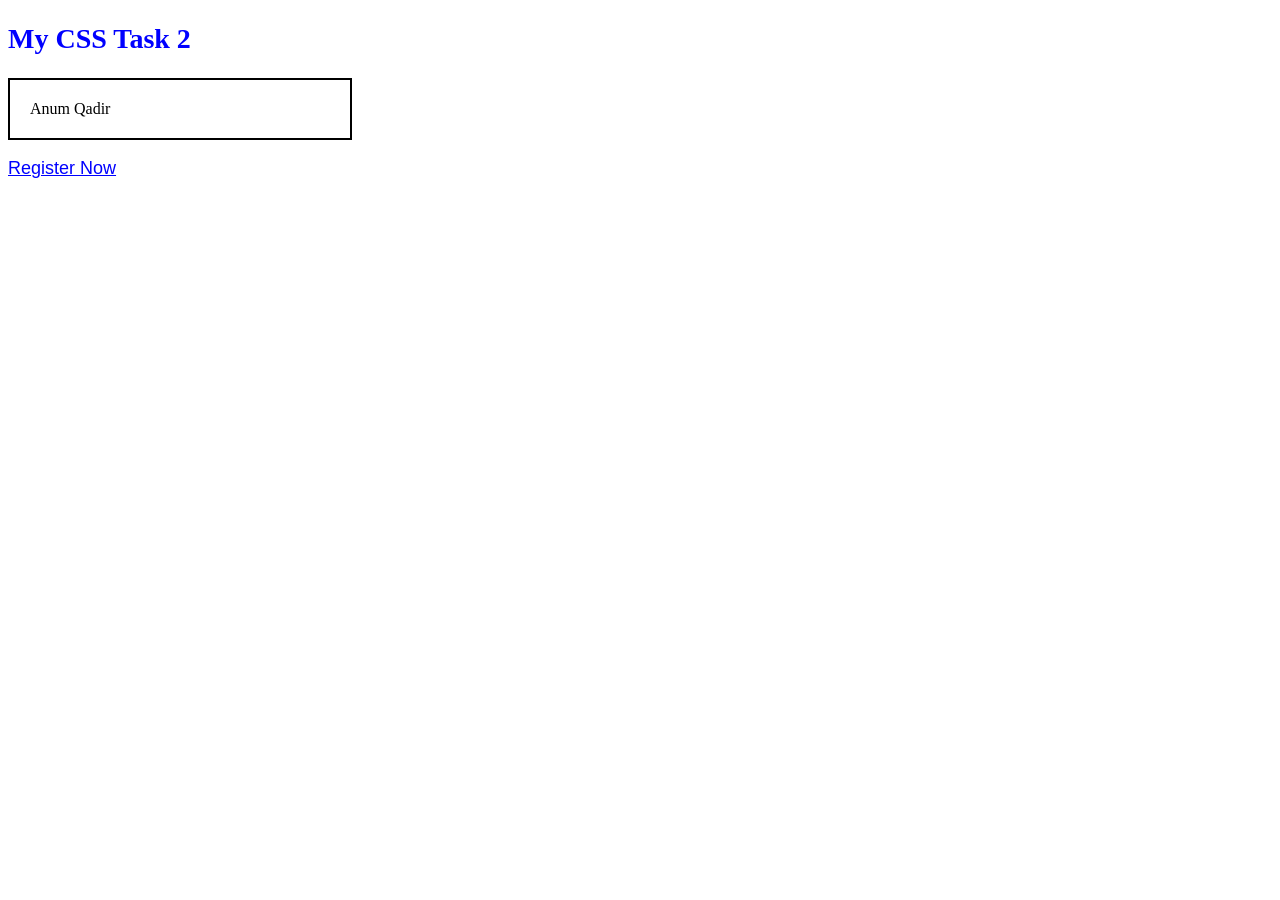
<file: index.html>
<!DOCTYPE html>
<html lang="en">
<head>
    <meta charset="UTF-8">
    <meta name="viewport" content="width=device-width, initial-scale=1.0">

    <title>ID and Class</title>

    <link rel="stylesheet" href="styles.css">
</head>
<body>

    <h2 id="title">My CSS Task 2</h2>

    <div class="card">
        Anum Qadir
    </div>
    
<p><a href="form.html">Register Now</a></p>


</body>
</html>
</file>
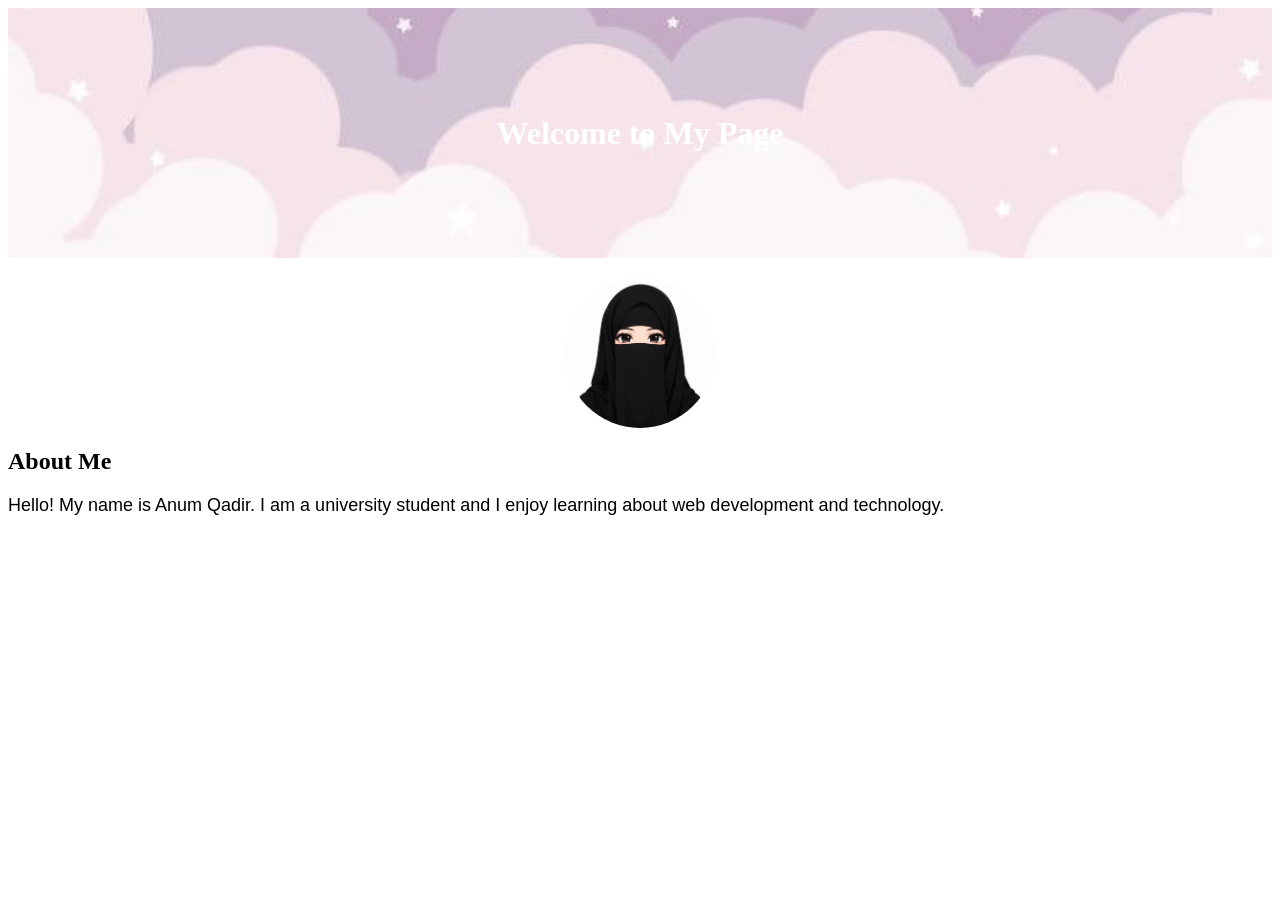
<file: about.html>
<!DOCTYPE html>
<html lang="en">
<head>
    <meta charset="UTF-8">
    <meta name="viewport" content="width=device-width, initial-scale=1.0">

    <title>About Me</title>

    <!-- External CSS -->
    <link rel="stylesheet" href="styles.css">
</head>
<body>

    <!-- Hero Banner -->
    <div class="hero">
        <h1>Welcome to My Page</h1>
    </div>

    <!-- Round Profile Picture -->
    <div class="profile">
        <img src="me.jpg" alt="My Picture">
    </div>

    <!-- About Me Paragraph -->
    <h2>About Me</h2>

    <p>
        Hello! My name is Anum Qadir.
        I am a university student and I enjoy
        learning about web development and technology.
    </p>

</body>
</html>
</file>
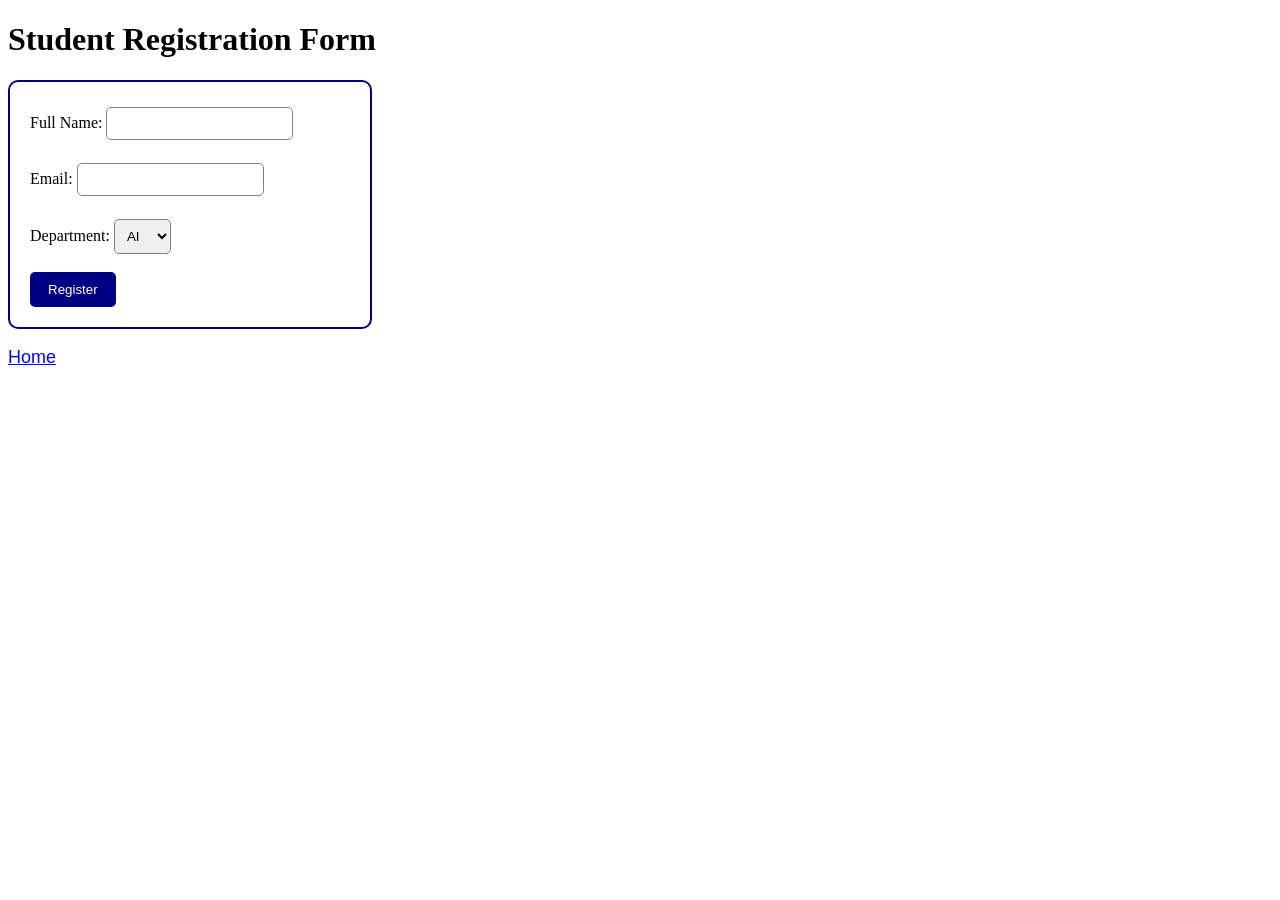
<file: form.html>
<!DOCTYPE html>
<html>
<head>
    <title>Registration Form</title>
    <link rel="stylesheet" href="styles.css">
</head>
<body>

    <h1>Student Registration Form</h1>

    <form action="thanks.html" method="get">

        <label>Full Name:</label>
        <input type="text" name="name" required>

        <br><br>

        <label>Email:</label>
        <input type="email" name="email" required>

        <br><br>

        <label>Department:</label>
        <select name="department">
            <option>AI</option>
            <option>CS</option>
            <option>SE</option>
        </select>

        <br><br>

        <button type="submit">Register</button>

    </form>

    <p><a href="index.html">Home</a></p>

</body>
</html>
</file>
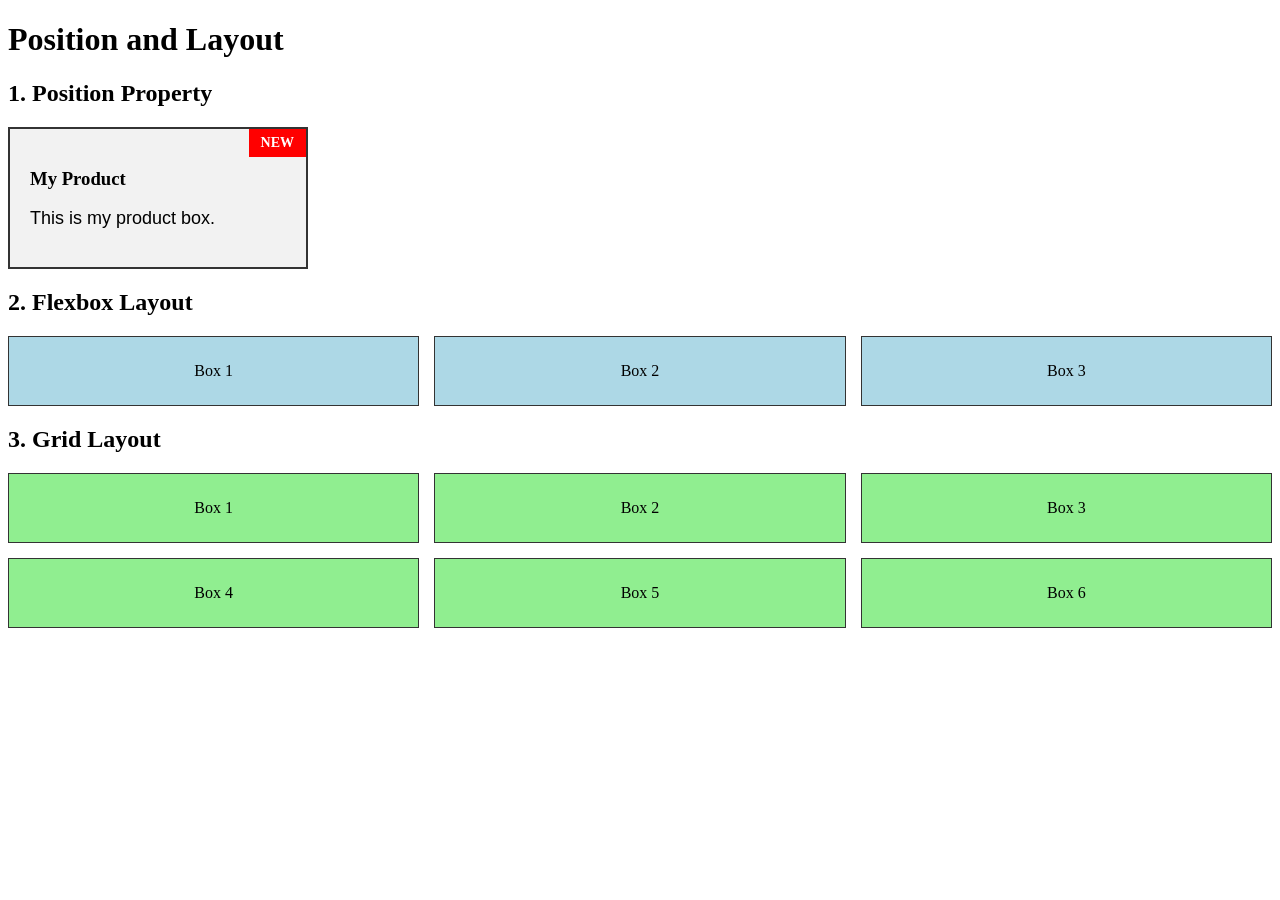
<file: layout.html>
<!DOCTYPE html>
<html lang="en">
<head>
    <meta charset="UTF-8">
    <meta name="viewport" content="width=device-width, initial-scale=1.0">

    <title>Position and Layout</title>

    <link rel="stylesheet" href="styles.css">
</head>
<body>

    <h1>Position and Layout</h1>

    <!-- Task 1: Relative and Absolute Position -->
    <h2>1. Position Property</h2>

    <div class="box">
        <span class="badge">NEW</span>
        <h3>My Product</h3>
        <p>This is my product box.</p>
    </div>

    <!-- Optional Task: Flexbox -->
    <h2>2. Flexbox Layout</h2>

    <div class="flex-container">
        <div class="flex-box">Box 1</div>
        <div class="flex-box">Box 2</div>
        <div class="flex-box">Box 3</div>
    </div>

    <!-- Optional Task: Grid -->
    <h2>3. Grid Layout</h2>

    <div class="grid-container">
        <div class="grid-box">Box 1</div>
        <div class="grid-box">Box 2</div>
        <div class="grid-box">Box 3</div>
        <div class="grid-box">Box 4</div>
        <div class="grid-box">Box 5</div>
        <div class="grid-box">Box 6</div>
    </div>

</body>
</html>
</file>
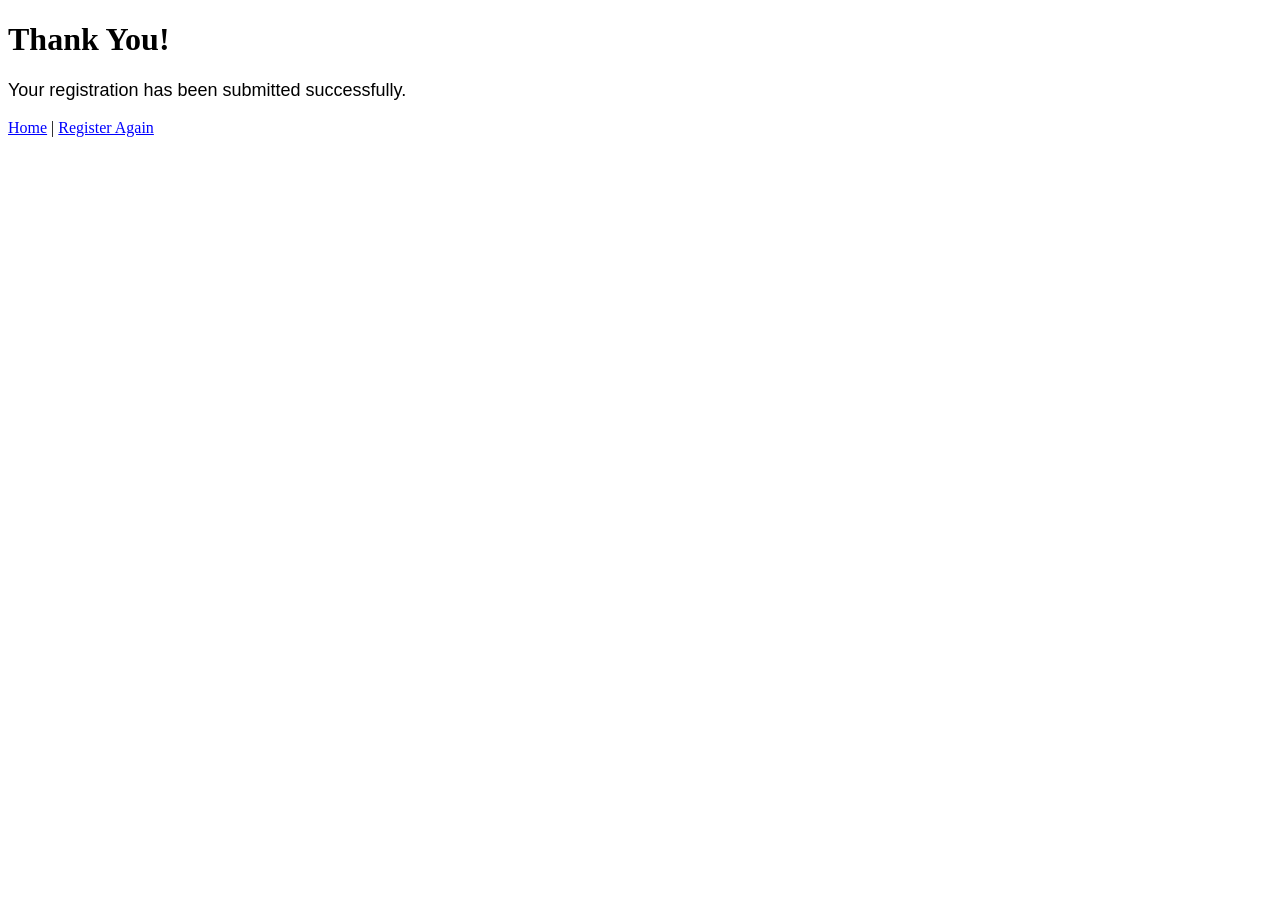
<file: thanks.html>
<!DOCTYPE html>
<html>
<head>
    <title>Thank You</title>
    <link rel="stylesheet" href="styles.css">
</head>
<body>

    <h1>Thank You!</h1>

    <p>Your registration has been submitted successfully.</p>

    <a href="index.html">Home</a>
    |
    <a href="form.html">Register Again</a>

</body>
</html>
</file>
<file: styles.css>
/* ID Selector */
#title {
    color: blue;
    font-size: 28px;
}

/* Class Selector */
.card {
    border: 2px solid black;
    padding: 20px;
    width: 300px;
}

/* Task 3: Hero Banner */
.hero {
    background-image: url("banner.jpg");
    background-size: cover;
    background-position: center;
    height: 250px;
    display: flex;
    justify-content: center;
    align-items: center;
    color: white;
    text-align: center;
}

/* Task 3: Round Profile Picture */
.profile img {
    width: 150px;
    height: 150px;
    border-radius: 50%;
    object-fit: cover;
    display: block;
    margin: 20px auto;
}

/* Task 3: Paragraph Font */
p {
    font-family: Arial, sans-serif;
    font-size: 18px;
}

/* Task 4: Main Box */
.box {
    position: relative;
    width: 300px;
    padding: 20px;
    margin: 20px 0;
    border: 2px solid #333;
    background-color: #f2f2f2;
    box-sizing: border-box;
}

/* NEW Badge */
.badge {
    position: absolute;
    top: 0;
    right: 0;
    background-color: red;
    color: white;
    padding: 6px 12px;
    font-size: 14px;
    font-weight: bold;
}

/* Optional: Flexbox */
.flex-container {
    display: flex;
    gap: 15px;
    margin: 20px 0;
}

.flex-box {
    flex: 1;
    padding: 25px 10px;
    background-color: lightblue;
    text-align: center;
    border: 1px solid #333;
}

/* Optional: CSS Grid */
.grid-container {
    display: grid;
    grid-template-columns: repeat(3, 1fr);
    gap: 15px;
    margin: 20px 0;
}

.grid-box {
    padding: 25px 10px;
    background-color: lightgreen;
    text-align: center;
    border: 1px solid #333;
}

/* Small-screen layout */
@media (max-width: 500px) {
    .flex-container {
        flex-wrap: wrap;
    }

    .grid-container {
        grid-template-columns: repeat(2, 1fr);
    }
}

/* Registration Form Styling */

form {
    background-color: white;
    border: 2px solid navy;
    padding: 20px;
    width: 320px;
    border-radius: 10px;
}

input, select {
    padding: 8px;
    margin-top: 5px;
    border: 1px solid gray;
    border-radius: 5px;
}

button {
    background-color: navy;
    color: white;
    padding: 10px 18px;
    border: none;
    border-radius: 5px;
    cursor: pointer;
}

button:hover {
    background-color: blue;
}

a {
    color: blue;
}
</file>
